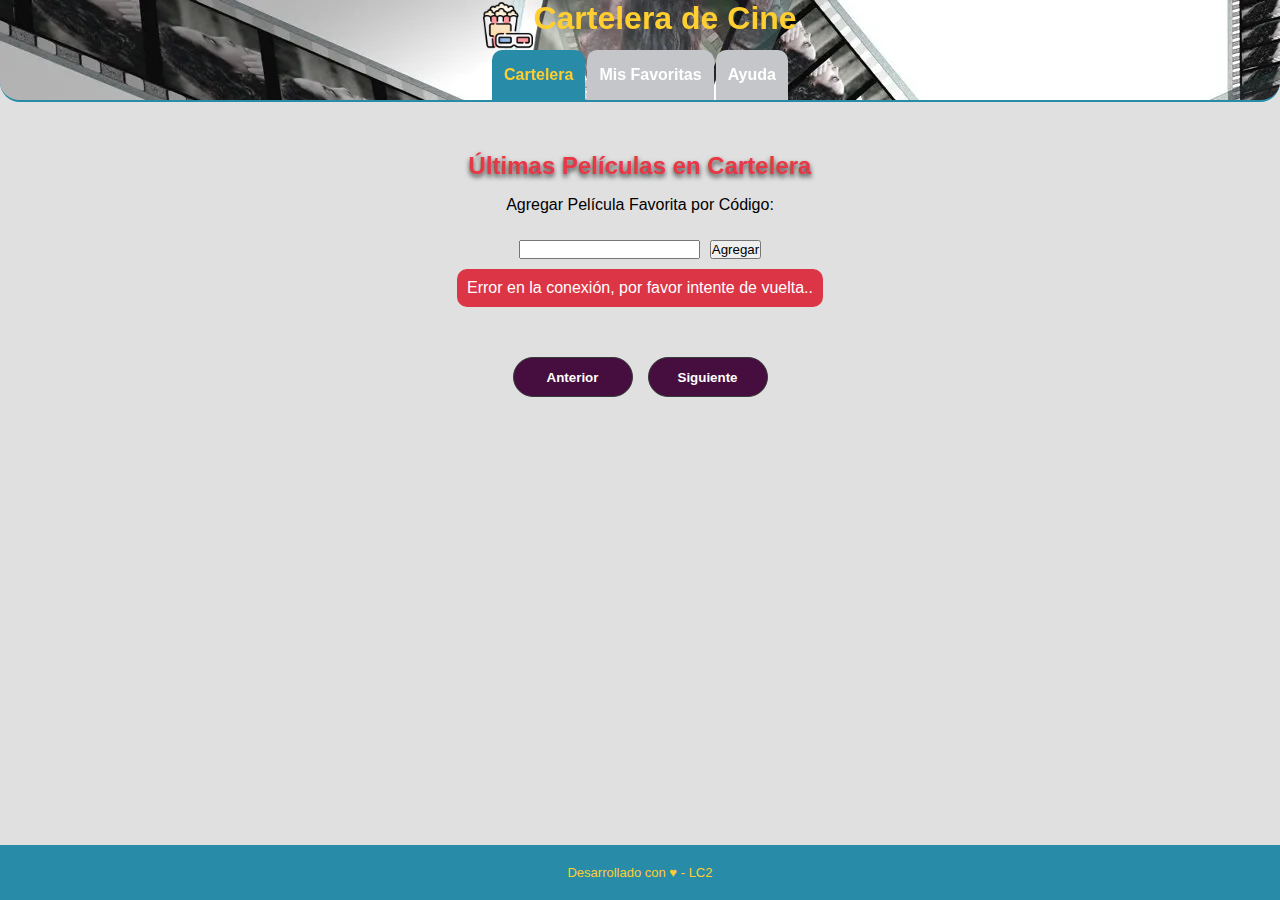
<file: index.html>
<!DOCTYPE html>
<html lang="es">

<head>
  <meta charset="UTF-8" />
  <meta name="viewport" content="width=device-width, initial-scale=1.0" />
  <title>TUP LC2 - TP Integrador - Cine</title>
  <!-- Estilos CSS -->
  <link rel="stylesheet" href="css/common.css" />
  <link rel="stylesheet" href="css/pages/index.css" />
  <script src="js/pages/index.js" defer></script>
  <script src="js/common.js" defer></script>
</head>

<body>
  <header>
    <!-- <img href="img/FondoCine5.jpg" alt=""> -->
    <div class="icono-cabecera">
      <img src="./img/IconoCine.png" alt="">
      <h1>
        <!--Titulo Cabecera-->
        <span>Cartelera de Cine</span>
      </h1>
    </div>
    <nav>
      <!--Menu Superior-->
      <ul>
        <li class="current-page"><a href="#">Cartelera</a></li>
        <li><a href="favorities.html">Mis Favoritas</a></li>
        <li><a href="help.html">Ayuda</a></li>
      </ul>
    </nav>
  </header>
  <!-- Contenido principal de la página -->
  <main>
    <div class="intro-pag">
      <h2>Últimas Películas en Cartelera</h2>
    </div>
    <section id="form-movie-new">
      <!--Seccion para agregar una pelicula favorita por codigo-->
      <p>Agregar Película Favorita por Código:</p>
      <form onsubmit="return false;" class="form-container"> <!--PONER CON UN INPUT-->
        <div>
          <input type="text" name="codigoPelicula" id="codigoPelicula">
        </div>
        <button type="button" onclick="agregarFavoritoCodigo()">Agregar</button>
      </form>
    </section>

    <section id="sec-messages" class="sec-messages">
        <ul>
          <li id="Success">Película agregada con éxito.</li>
          <li id="Warning">La Película ingresada ya se encuentra almacenada.</li>
          <li id="Error">Error: La Película seleccionada no se encuentra en la API o se produjo un error al consultar.</li>
        </ul>
      <!--Seccion para mensajes-->
    </section>
    <section id="sec_peliculas"> <!--Mostramos la pelicula-->
      <!--Seccion visualizacion de peliculas-->
      <!--<div class="contenedorPeliculas" id="contenedorPeliculas"></div>-->
      <div class="contenedor-Peliculas">
        <div class="contenedor-infopelicula">
       <!--Las peliculas se deberian mostrar por el js-->
        </div>
      </div>
    </section>
    <section id="sec_paginador_peliculas">
      <!--Seccion de Paginacion-->
      <div class="paginacion" id="paginacion">
        <button id="btnAnterior">Anterior</button>
        <button id="btnSiguiente">Siguiente</button>
      </div>
    </section>

  </main>
  <footer>
    <p>Desarrollado con ♥ - LC2</p>
  </footer>
</body>

</html>
</file>
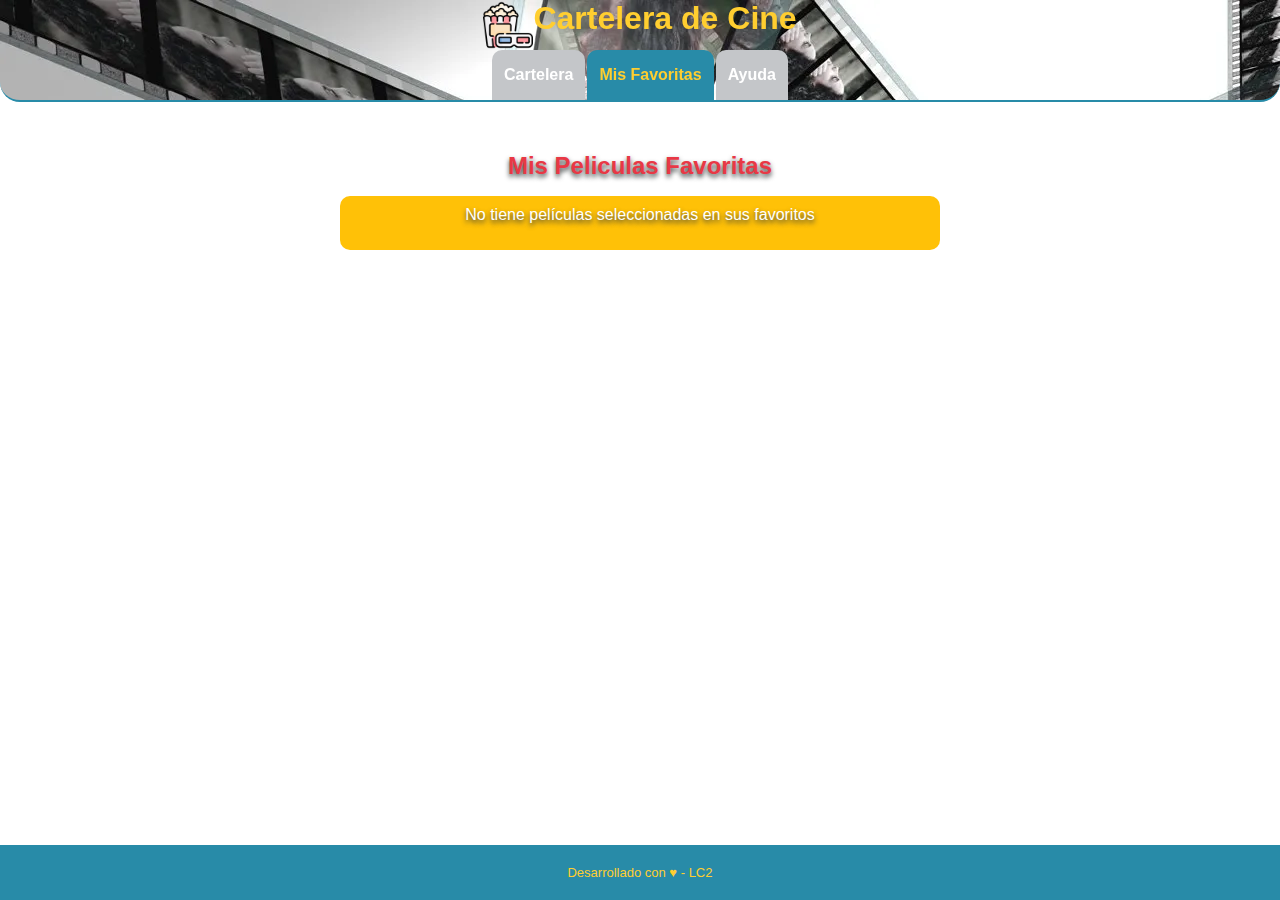
<file: favorities.html>
<!DOCTYPE html>
<html lang="es">

<head>
  <meta charset="UTF-8" />
  <meta name="viewport" content="width=device-width, initial-scale=1.0" />
  <title>TUP LC2 - TP Integrador</title>
  <!-- Estilos CSS -->
  <link rel="stylesheet" href="css/common.css" />
  <link rel="stylesheet" href="css/pages/favorities.css" />

  <script src="js/pages/favorities.js" defer></script>


</head>

<body>
  <header>
    <div class="icono-cabecera">
      <img src="/img/IconoCine.png" alt="">
      <h1>
        <!--Titulo Cabecera-->
        <span>Cartelera de Cine</span>
      </h1>
    </div>
    <nav>
      <!--Menu Superior-->
      <ul>
        <li><a href="index.html">Cartelera</a></li>
        <li class="current-page"><a href="">Mis Favoritas</a></li>
        <li><a href="help.html">Ayuda</a></li>
      </ul>
    </nav>
  </header>
  <!-- Contenido principal de la página -->
  <main>
    <div class="intro-pag">
      <h2>Mis Peliculas Favoritas</h2>
      <div class="MensajeNoHay" id="MensajeNoHay"></div>
    </div>
    <section id="sec-favorities-list">
      <!--Sección contenido de paliculas favoritas-->
      <div class="contenedorPeliculasFavoritas" id="contenedorPeliculasFavoritas">
      </div>

    </section>
  </main>
  <footer>
    <p>Desarrollado con ♥ - LC2</p>
  </footer>

</body>

</html>
</file>
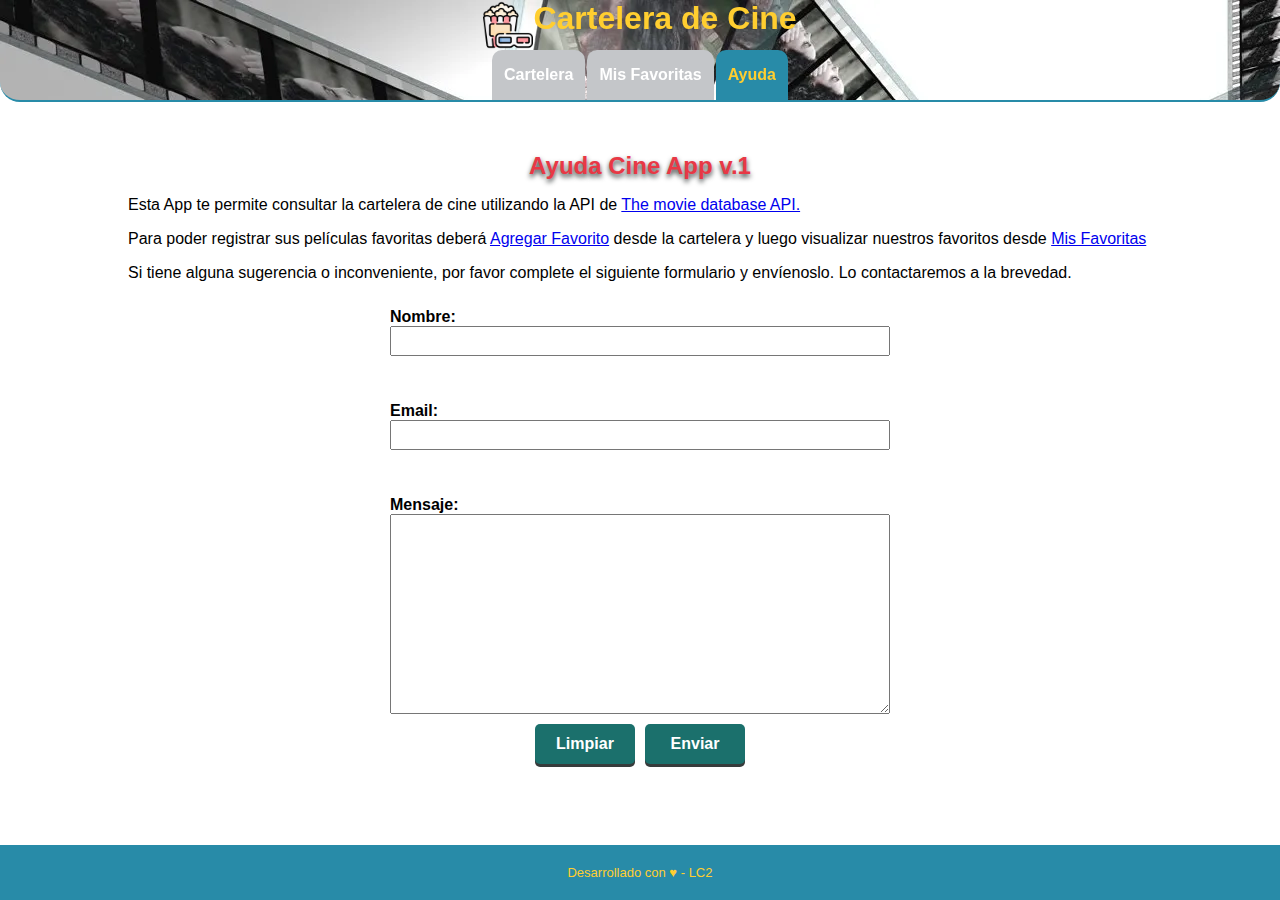
<file: help.html>
<!DOCTYPE html>
<html lang="es">
<head>
  <meta charset="UTF-8" />
  <meta name="viewport" content="width=device-width, initial-scale=1.0" />
  <title>TUP LC2 - TP Integrador</title>
  <!-- Estilos CSS -->
  <link rel="stylesheet" href="css/common.css" />
  <link rel="stylesheet" href="css/pages/help.css" />
</head>
<body>
  <header>
    <div class="icono-cabecera">
      <img src="/img/IconoCine.png" alt="">
      <h1>
        <!--Titulo Cabecera-->
        <span>Cartelera de Cine</span>
      </h1>
    </div>
    <nav>
      <!--Menu Superior-->
      <ul>
        <li><a href="index.html">Cartelera</a></li>
        <li><a href="favorities.html">Mis Favoritas</a></li>
        <li class="current-page"><a href="help.html">Ayuda</a></li>
      </ul>
    </nav>
  </header>
  <!-- Contenido principal de la página -->
  <main>
    <div class="intro-pag">
      <h2>Ayuda Cine App v.1</h2>
    </div>
    <p>Esta App te permite consultar la cartelera de cine utilizando la API de <a href="https://www.themoviedb.org/documentation/api" target="_blank">The movie database API.</a></p>
    <p>Para poder registrar sus películas favoritas deberá <a href="index.html">Agregar Favorito</a> desde la cartelera y luego visualizar nuestros favoritos desde <a href="favorities.html">Mis Favoritas</a></p>
    <p>Si tiene alguna sugerencia o inconveniente, por favor complete el siguiente formulario y envíenoslo. Lo contactaremos a la brevedad.</p>
    <section class="sec_ayuda" id="sec_ayuda">
      <!-- Sección de texto de ayuda-->
      <div id="seccionmensajes" class="seccionmensajes">
        <form action="" class="contenedor-general">
          <!--Nombre-->
          <div class="input-contenedor-general">
            <label for="formName"><b>Nombre:</b></label>
            <input type="text" id="formName" class="Input-grosor" /><br /><br />
          </div>
          <!--Email-->
          <div class="input-contenedor-general">
            <label for="formEmail"><b>Email:</b></label>
            <input type="text" id="formEmail" class="Input-grosor" /><br /><br />
          </div>
          <!--Mensaje-->
          <div class="input-contenedor-general">
            <label for="formMsj"><b>Mensaje:</b></label>
            <textarea id="formMsj" name="formMsj" class="Input-Mensaje"></textarea>
          </div>
          <!--Buttons-->
          <div class="button-container">
            <button type="submit" class="button-limpiar" id="button-limpiar">
              <strong>Limpiar</strong>
            </button>
            <button type="submit" class="button-enviar" id="button-enviar">
              <strong>Enviar</strong>
            </button>
          </div>
        </form>
      </div>
    </section>
    <section id="form-cine_contacto">
      <!-- Sección donde se debe colocar el formulario de contacto-->
      <form>

      </form>
    </section>
    <section id="sec-cine-result"></section>
    <!-- Sección donde se debe mostrar los mensajes de error -->
    <p></p>
  </main>
  <footer>
    <p>Desarrollado con ♥ - LC2</p>
  </footer>
</body>
</html>
</file>
<file: css/common.css>
* {
  box-sizing: border-box;
  margin: 0;
  padding: 0;
  font-family: "Montserrat", sans-serif;
}
:root {
  /* Declaro variables CSS con colores principales */
  --color-theme: #FFCE30;
  --color-active: #288BA8;
  --color-back-active: #746AB0;
  --color-back-inactive: #c4c6c9;
  --color-titulos: #E83845;
  --color-texto-blanco: #FFF;
  --color-main: #e0e0e0; /*Color de fondo*/
  --color-gradient: linear-gradient(
    to right,
    var(--color-theme),
    var(--color-back-active)
  );
}
body {
  height: 100%;
  width: 100%;
}
ul {
  list-style: none;
  padding: 0;
  margin: 0;
}
button,
a {
  user-select: none;
  -webkit-user-select: none;
}
header {
  position: fixed;
  top: 0;
  width: 100%;
  background-image: url('../img/FondoCine6.webp');
  border-radius: 0 0% 20px 20px ;
  border-bottom: 2px solid var(--color-active);
}
nav > ul {
  display: flex;
  justify-content: space-between;
  justify-content: center;
}
nav li {
  flex: 0 0 auto;
}
nav li a {
  display: block;
  padding: 16px 12px;
  margin: 0px 1px;
  text-align: center;
  text-decoration: none;
  font-size: 1em;
  font-weight: bold;
  color: var(--color-texto-blanco);
  background-color: var(--color-back-inactive);
  border-radius: 10px 10px 0px 0px;
}
nav li.current-page a {
  color: var(--color-theme);
  background-color: var(--color-active);
  pointer-events: none;
}
main {
  margin-top: 120px;
  overflow: auto;
  padding: 16px;
  padding-bottom: 60px;
  height: calc(100% - 120px);
  width: 100%;
}
h1 {
  text-align: center;
  margin: 0;
  color: var(--color-theme);
}
h1 > img {
  width: 70px;
  vertical-align: middle;
  padding: 10px;
}
h2 {
  color: var(--color-titulos);
  margin: 16px 0;
  text-align: center;
}
h3 {
  color: var(--color-theme);
  margin: 8px 0;
  text-align: center;
}
main section {
  display: flex;
  justify-content: space-around;
}
footer {
  position: fixed;
  bottom: 0px;
  background-color: var(--color-active);
  width: 100%;
  text-align: center;
  padding-top: 10px;
  padding-bottom: 10px;
}
footer p {
  font-size: small;
  color: var(--color-theme);
}
main p {
  margin-bottom: 16px;
}
/* Media Query: Estilos a aplicar sólo en pantallas mayores a 400px */
@media (min-width: 400px) {
  main {
    padding-left: 10%;
    padding-right: 10%;
  }
  footer {
    padding-top: 20px;
    padding-bottom: 20px;
  }
}

.loader {
  width: 60px;
  height: 60px;
 }
 
 .loader::before {
  content: "";
  box-sizing: border-box;
  position: absolute;
  width: 60px;
  height: 60px;
  border-radius: 50%;
  border-top: 2px solid #8900FF;
  border-right: 2px solid transparent;
  animation: spinner8217 0.8s linear infinite;
 }
 
 @keyframes spinner8217 {
  to {
   transform: rotate(360deg);
  }
 }
.loader-container{
  margin: auto;
  display: flex;
  justify-content: center;
}
.display{
  display: none;
}
.msg{
  width: 50%;
  margin: 20px auto;
  padding: 15px;
  border-radius: 15px;
  color: #fff;
  font-size: 12px;
  font-weight: 200;
  text-align: center;
}
.amarillo{
  background-color: #ffc107;
}
.rojo{
  background-color:#dc3545;
}
.verde{
  background-color:#28a745 ;
}
.icono-cabecera {
  display: flex;
  justify-content: center;
  
}

.icono-cabecera > img {
  width: 50px;
}
/*TITULO PRINCIPAL*/
.intro-pag{
  text-shadow: 0px 3px 5px #373c3c;
}
</file>
<file: css/pages/index.css>
/*Agregar y campo de texto*/
#form-movie-new {
    display: flex;
    flex-direction: column;  /*Para moverlo donde va al buscador de codigo*/
    align-items: center;
  }
.form-container {
    display: flex;
    flex-direction: row;    /*Para moverlo donde va al buscador de codigo*/
    gap: 10px;
    padding: 10px;
  }
  .form-container > div {
    display: flex;
    justify-content: space-between;    /* > Es para indicarle a quien de ese contenedor*/
  }
body{
    background-color: #e0e0e0; 
}

/*PELICULAS*/
#sec_peliculas{
    display: grid;
    grid-template-columns: repeat(4, 1fr);
    max-width: 1000px;
    margin: 0 auto; 
    width: 100%;
    justify-content: space-between;
}
.contenedor-Peliculas {
  margin-bottom: 10px;
}

.contenedor-Peliculas  img {
  width: 100%;
  border-radius: 15px;
}

.contenedor-Peliculas > p {
  color: cornflowerblue;
}
.contenedor-infopelicula {
    padding: 5px;
    margin-bottom: 10px;
    width: 100%;
  }
  
  .contenedor-infopelicula > img {
    width: 100%;
    height: 300px;
    object-fit: contain; /* Es para cubrir el  contenedor */
    border-radius: 15px;
    margin-bottom: 10px;
  }
  .contenedor-infopelicula > h3 {
    font-size: 15px;
    font-weight: 600;
    text-align: center;
    height: 50px;
  }
  .contenedor-infopelicula p {
    font-family: "Gill Sans", "Gill Sans MT", Calibri, "Trebuchet MS", sans-serif;
    padding: 0%;
    margin: 0;
    font-size: 12px;
    color: var(--color-active);
  }
/*BUTTON*/
.paginacion {
    position: static ;
    bottom: 10px ;
    width: auto ;
    display: flex;
    justify-content: center;
    gap: 15px ;
    padding: 10px ;
}

.paginacion button {
    cursor: pointer;
    border:  1px solid #373c3c;
    display: block;
    align-items: center;
    justify-content: center;
    text-align: center;
    height: 40px;
    width: 120px;
    background-color: #460e3e;
    color: white;
    border-radius: 50px;
    font-family: "Gill Sans", "Gill Sans MT", Calibri, "Trebuchet MS", sans-serif;
    font-weight: 600; /*Ponemos la letras en negrita*/
    transition: .3s ease all;
}

/*Boton Favorito*/
.button {
    background: #7f8c8d;
    color: white;
    display: block ;
    font-size: 15px;
    margin: 15px auto;
    padding: 10px 0;
    text-align: center;
    width: 200px;
    text-decoration: none;
    box-shadow: 0px 3px 0px #373c3c;
}
.button span {
    margin-right: 10px;
}
.button.medium {
    width: 150px;
}
.button.radius {
    border-radius: 50px;
}

.button:hover {
    box-shadow: 0px 0px 0px;
}

/*Mensajes QUE DESAPARECEN*/
#Success{
  background-color: #28a745;
  padding: 10px;
  border-radius: 10px;
  max-width: 600px;
  margin: 0 auto;
}
#Error{
  background-color: #dc3545;
  padding: 10px;
  border-radius: 10px;
  max-width: 600px;
  margin: 0 auto;
  margin-bottom: 10px;
}
#Warning{
  background-color: #ffc107;
  padding: 10px;
  border-radius: 10px;
  max-width: 600px;
  margin: 10px auto;
}
#Success,
#Error,
#Warning {
  color: white;
}
</file>
<file: css/pages/favorities.css>
.contenedorPeliculasFavoritas{
    display: grid;
    grid-template-columns: repeat(2, 1fr);
    max-width: 1000px;
    width: 100%;
    gap: 40px;
}
.contenedorPersonalFav {
    padding: 5px;
    margin-bottom: 10px;
    width: 100%;
  }
  .contenedorPersonalFav > h3 {
    font-size: 16px;
    font-weight: 600;
    text-align: center;
  }
  
  .contenedorPersonalFav > p {
    color: var(--color-active);
    font-family: "Gill Sans", "Gill Sans MT", Calibri, "Trebuchet MS", sans-serif;
    padding: 0%;
    margin: 0;
    font-size: 12px;
  }
  .contenedorPoster {
    display: flex;
    width: 100%;
    justify-content: center;
  }
  .contenedorPoster > img {
    width: 100%;
    border-radius: 15px;
    margin-bottom: 10px;
  }



  /*Boton Quitar Favorito*/
.button {
  background: #7f8c8d;
  color: white;
  display: block ;
  font-size: 15px;
  margin: 15px auto;
  padding: 10px 0;
  text-align: center;
  width: 200px;
  text-decoration: none;
  box-shadow: 0px 3px 0px #373c3c;
}
.button span {
  margin-right: 10px;
}
.button.medium {
  width: 150px;
}
.button.radius {
  border-radius: 50px;
}

.button:hover {
  box-shadow: 0px 0px 0px;
}

/*Mensajes QUE DESAPARECEN*/
#MensajeNoHay {
  background-color: #ffc107;
  padding: 10px;
  border-radius: 10px;
  max-width: 600px;
  margin: 10px auto;
  color: white;
  display: flex;
  justify-content: center;
  align-items: center;
  text-align: center;
}
</file>
<file: css/pages/help.css>
/*SECCION DE AYUDA CON INPUTS*/
.contenedor-general {
  display: flex;
  flex-direction: column;
  align-items: center;
  gap: 10px;
  padding: 10px;
  font-family: "Gill Sans", "Gill Sans MT", Calibri, "Trebuchet MS", sans-serif;
}

.input-contenedor-general {
  display: flex;
  flex-direction: column;
}

.Input-grosor {
  width: 500px; /* Grosor del campo */
  height: 30px;
}

.Input-Mensaje {
  width: 500px; /* Grosor del campo */
  height: 200px;
}

.button-container {
  display: flex;
  justify-content: center;
  gap: 10px;
}

.button-enviar,
.button-limpiar {
  width: 100px;
  height: 40px;
  border: none;
  padding: 5px;
  border-radius: 5px;
  background-color: #1b706c;
  color: #ffffff;
  font-size: 16px;
  box-shadow: 0px 3px 0px #373c3c;
  cursor: pointer;
}
</file>
